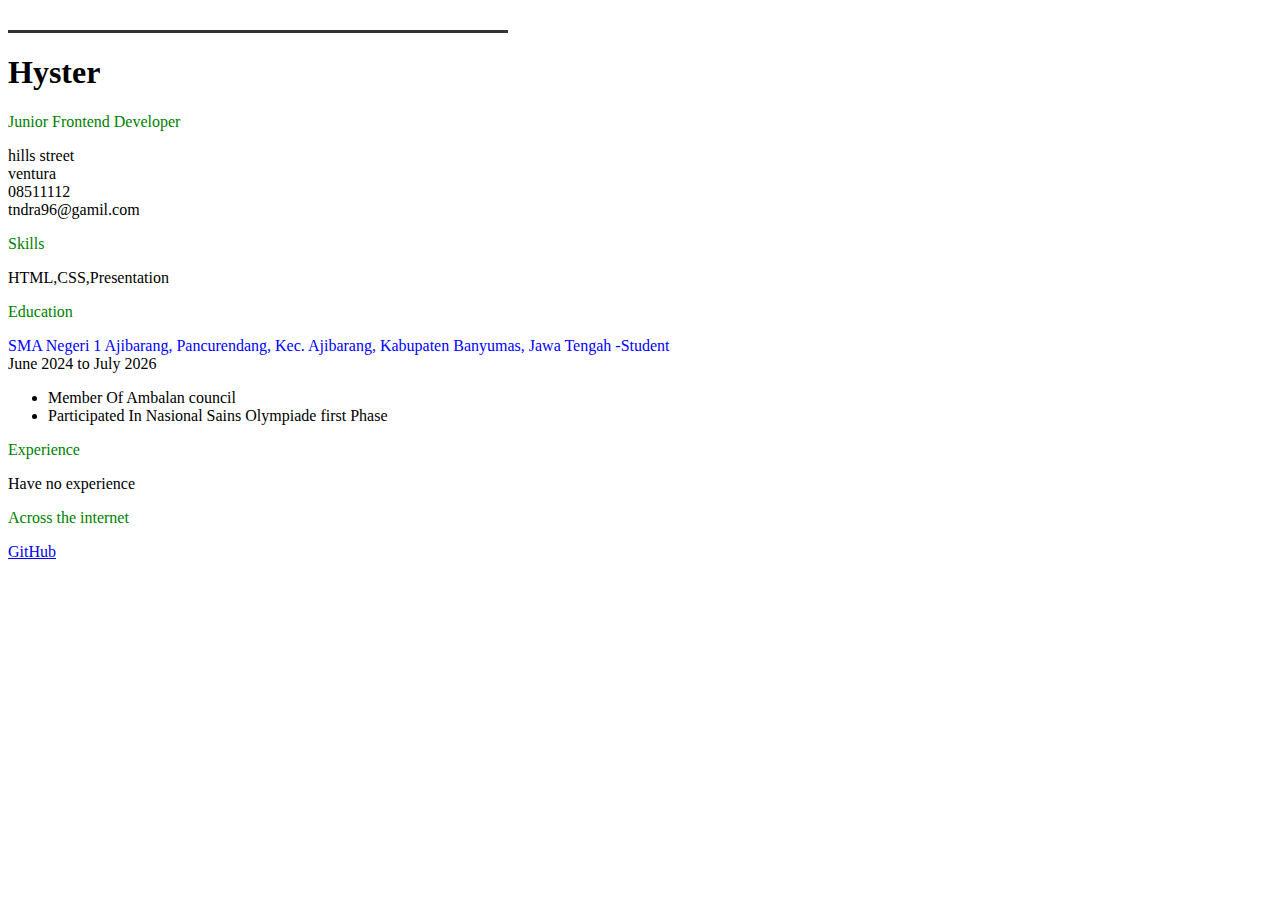
<file: project/cv/index.html>
<!DOCTYPE html>
<html>
    <head>
        <title> Single-Page CV </title>
        <link rel="stylesheet" href="style.css">
        <!----meta tags --->
        <meta charset="UTF-8">
        <meta name="description" content="HTML Single-Page CV for beginer">
        <meta name="keyword" content="HTML, beginer, project, CV">
        <meta name="author" content="Hyster">
        <meta name="viewport" content="width=device-width , initial-scale=1.0">
         <!----OG tags--->
         
             <meta property="og:title" content="Hyster - Frontend DEv" />
             <meta property="og:description" content="Single Page CV of Hyster" />
             <meta property="og:type" content="website" />
         <!---favicon--->     
         <link rel="icon" href="https://cdn-icons-png.flaticon.com/128/3203/3203071.png">
    <body>
        <header>
            <hr class="garis-atas">
            <h1>Hyster</h1>
            <section>
                <p class="hijau">Junior Frontend Developer</p>
                <p>hills street
                    <br>
                   ventura
                    <br>
                    08511112
                    <br>
                    tndra96@gamil.com
                </p>  
            </section>
            <section>
                <p class="hijau">Skills</p>
                <p>HTML,CSS,Presentation      
                </p>  
            </section>
            <section>
                <p class="hijau">Education</p>
                <p>
                    <div class="biru">SMA Negeri 1 Ajibarang, Pancurendang, Kec. Ajibarang, Kabupaten Banyumas, Jawa Tengah -Student</div>

                    June 2024 to July 2026   
                </p>
                <ul>
                    <li>Member Of Ambalan council</li>
                    <li>Participated In Nasional Sains Olympiade first Phase</li>
                </ul>
            </section>
            <section>
                <p class="hijau">Experience</p>
                <p>Have no experience</p>

            </section>

        </header>
        <footer>
            <p class="hijau">Across the internet</p>
            <a href="https://github.com/Hyster-exe">GitHub</a>

        </footer>
        
    </body>
</html>
</file>
<file: project/cv/style.css>
.garis-atas {
    width: 500px;
    text-align: start;
    margin-left: 0;
    margin-top: 30px;
    height: 3px;
    border: none;
    background-color: #333;

}

.hijau {

    color: green;
  
}

.biru {
    color: blue;
}
</file>
